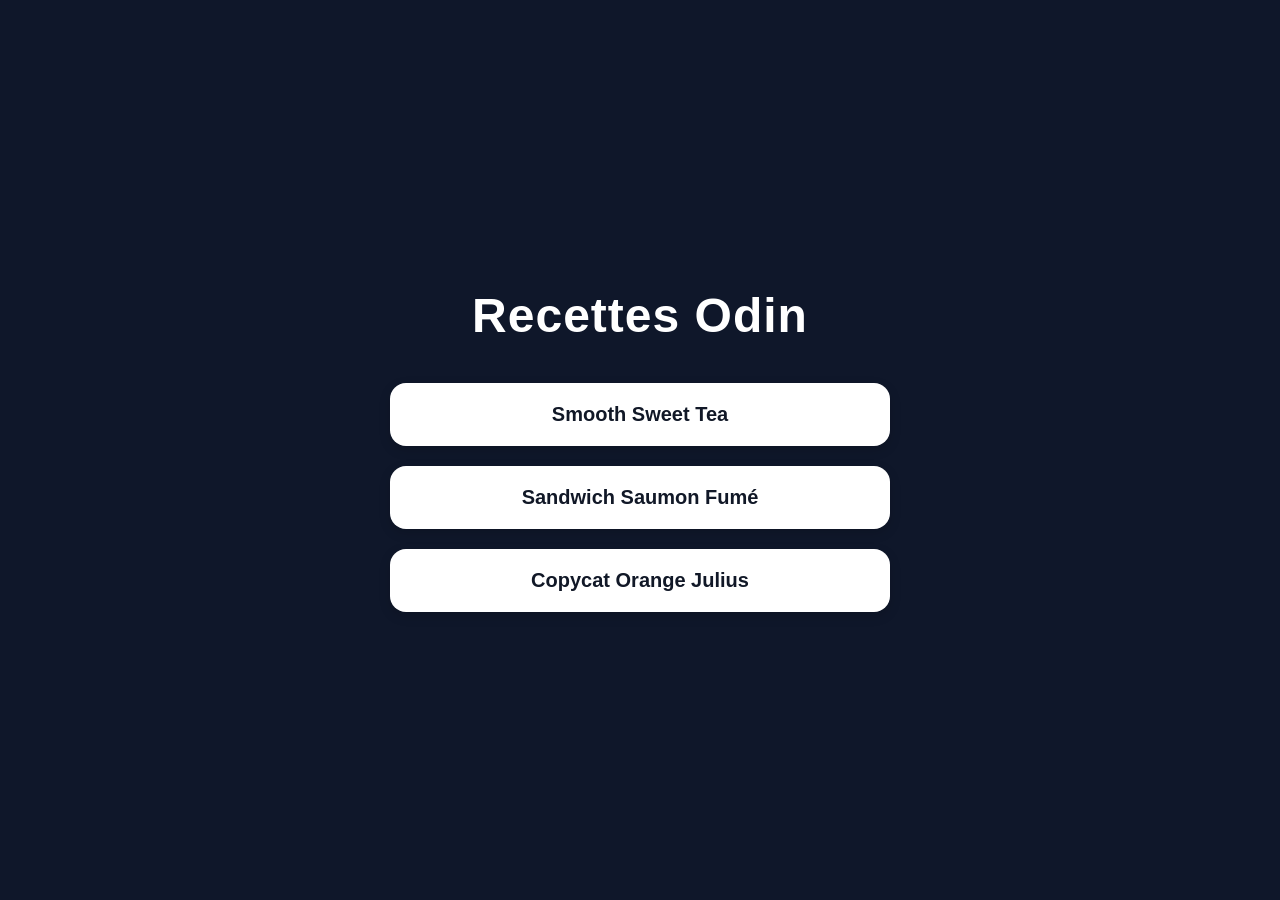
<file: index.html>
<!DOCTYPE html>
<html lang="en">
<head>
    <meta charset="UTF-8">
    <meta name="viewport" content="width=device-width, initial-scale=1.0">
    <link rel="stylesheet" href="css/style.css">
    <title>Les Recettes</title>
</head>
<body>
    <h1 class="titre-principale">Recettes Odin</h1>
    <ul class="recettes">
    <li><a href="recipes/smooth-sweet-tea.html">Smooth Sweet Tea</a></li>
    <li><a href="recipes/sand-saumon-fume.html">Sandwich Saumon Fumé</a></li>
    <li><a href="recipes/copycat-julius.html">Copycat Orange Julius</a></li>

    </ul>
</body>
</html>
</file>
<file: css/style.css>
* {
    margin: 0;
    padding: 0;
    box-sizing: border-box;
}

body {
    background: #0f172a;
    font-family: Arial, Helvetica, sans-serif;
    min-height: 100vh;

    display: flex;
    flex-direction: column;
    justify-content: center;
    align-items: center;

    padding: 40px;
}

h1 {
    color: white;
    font-size: 48px;
    margin-bottom: 40px;
    font-weight: bold;
    letter-spacing: 1px;
}

.recettes {
    list-style: none;

    display: flex;
    flex-direction: column;
    gap: 20px;

    width: 100%;
    max-width: 500px;
}

.recettes li {
    background: white;
    border-radius: 16px;

    transition: 0.2s ease;

    box-shadow: 0 4px 12px rgba(0, 0, 0, 0.15);
}

.recettes li:hover {
    transform: translateY(-3px);

    box-shadow: 0 8px 20px rgba(0, 0, 0, 0.25);
}

.recettes a {
    display: block;

    padding: 20px;

    text-decoration: none;

    color: #111827;

    font-size: 20px;
    font-weight: 600;

    text-align: center;
}

.recettes a:visited {
    color: #111827;
}

.recettes a:hover {
    color: #2563eb;
}
</file>
